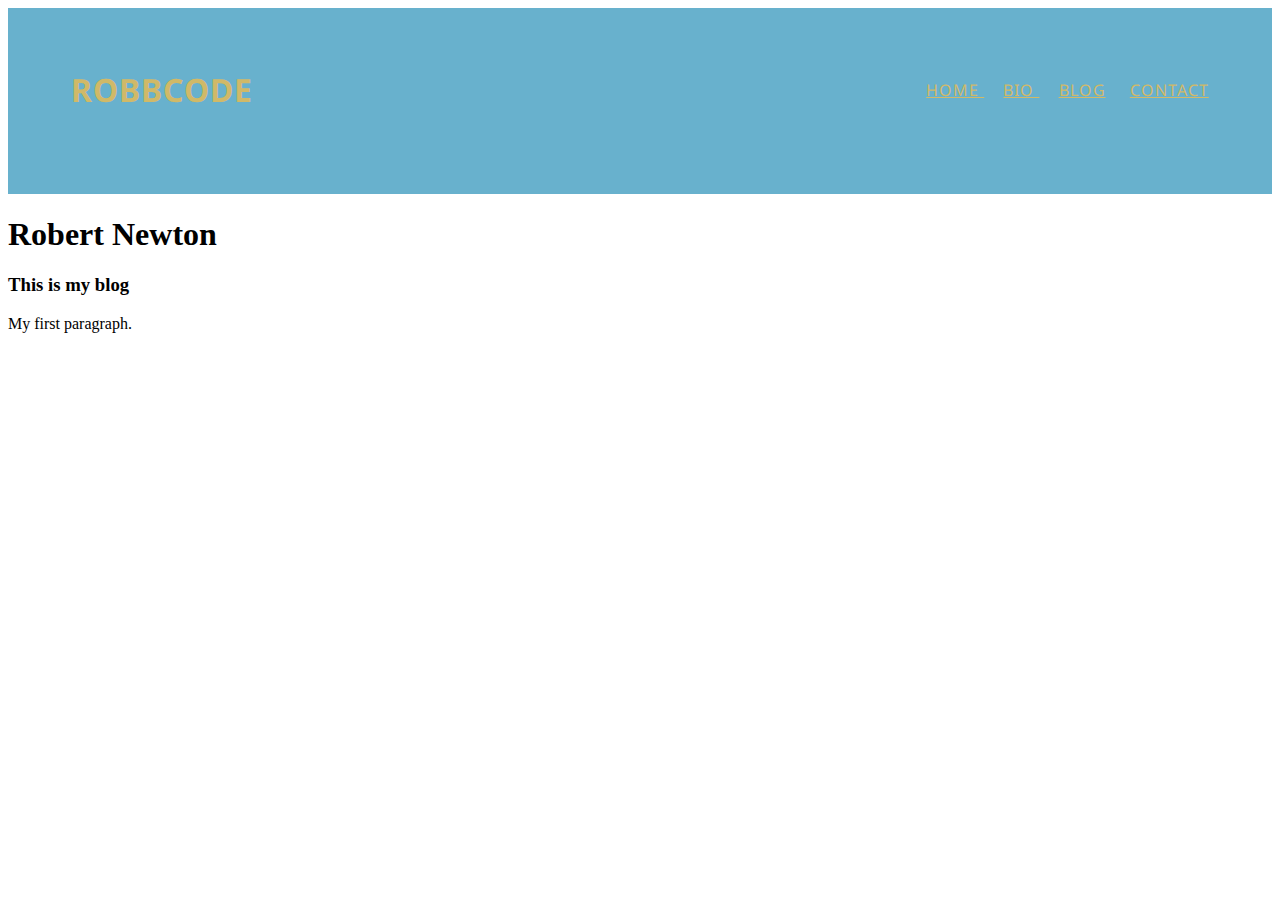
<file: index.html>
<!DOCTYPE html>

<html>

<!-- Running blog, set this into github often! -->
<head>
   <link rel="stylesheet" type="text/css" href="nav.css" media="screen" />
<title>RobbCode</title>
</head>
<!--this is the nav section -->
<header>
  <div><h1>RobbCode</h1></div>
  <nav>
    <ul>
      <a href = '#'> Home </a>
      <a href = '#'> Bio </a>
      <a href = '#'> Blog</a>
      <a href = '#'> Contact </a>
    </ul>
  </nav>
</header>

<body>
<!--this is the header -->
<h1>Robert Newton</h1>
<!--this will the the subtitle -->
<h3>This is my blog</h3>
<!--this is a bio section -->
<p>My first paragraph.</p>

</body>

</html>
</file>
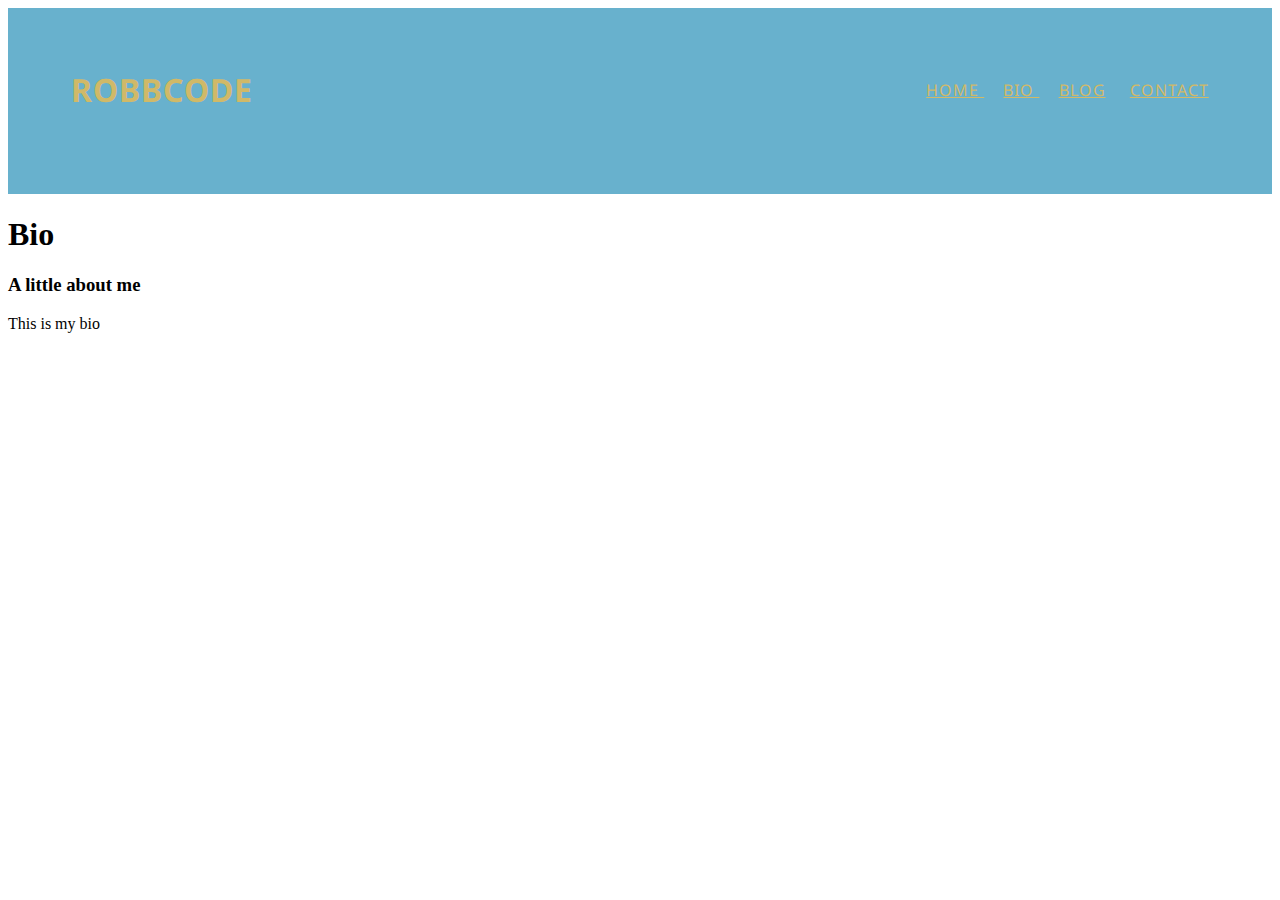
<file: about.html>
<!DOCTYPE html>
<html>

<!-- Running blog, set this into github often! -->
<head>
  <link rel="stylesheet" type="text/css" href="nav.css" media="screen" />
<title>RobbCode - Bio</title>
</head>
<header>
  <div><h1>RobbCode</h1></div>
  <nav>
    <ul>
      <a href = '#'> Home </a>
      <a href = '#'> Bio </a>
      <a href = '#'> Blog</a>
      <a href = '#'> Contact </a>
    </ul>
  </nav>
</header>
<body>
<!--this is the header -->
<h1>Bio</h1>
<!--this will the the subtitle -->
<h3>A little about me</h3>
<!--this is a bio section -->
<p>This is my bio</p>

</body>
</html>
</file>
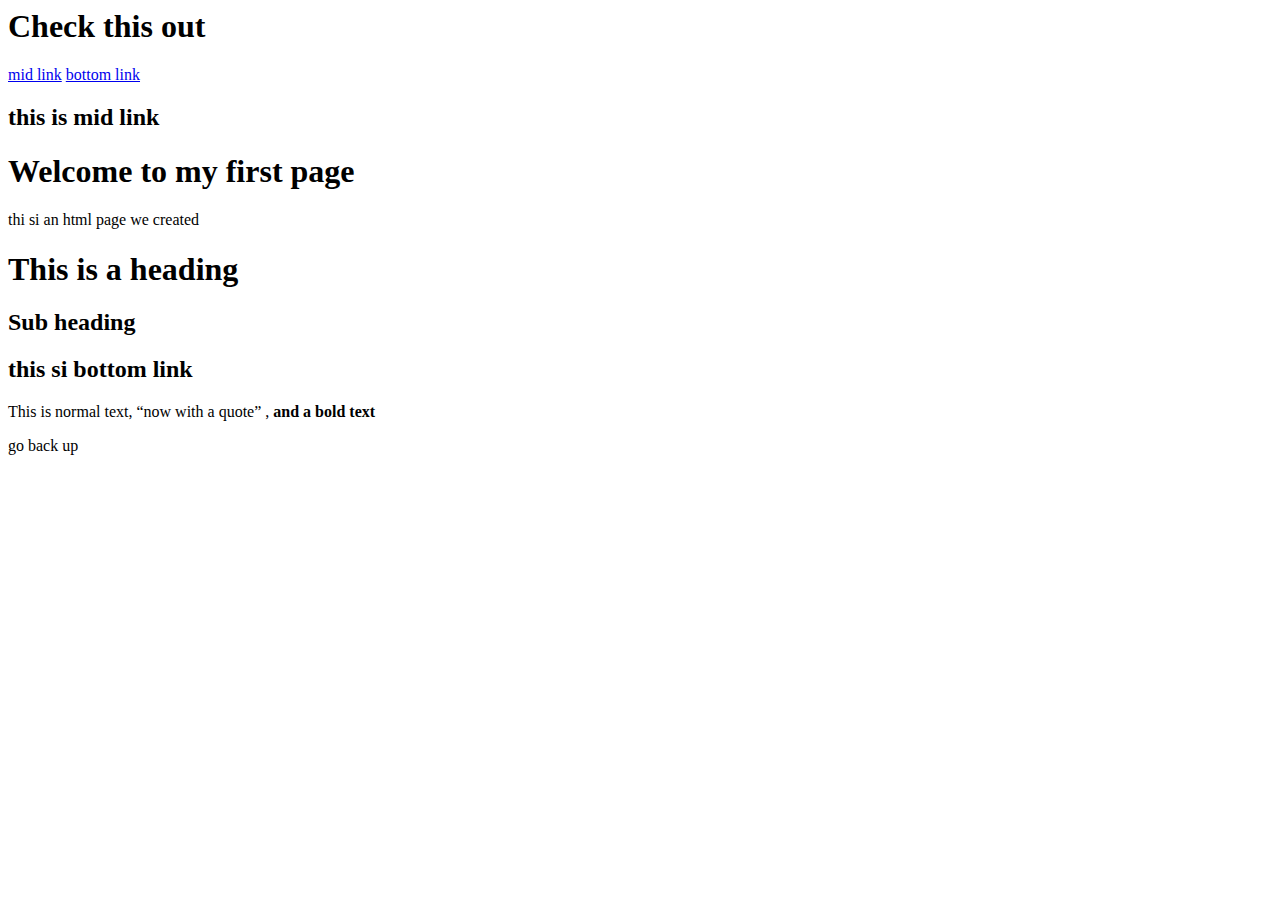
<file: duckettbook/firstpage.html>
<html>
    <head>
        <title>First web page </title>
    </head>

    <body>

        <h1 id ="top"> Check this out </h1>
        <a href ="#mid-link">mid link</a>
        <a href ="#bottom-link">bottom link </a>

        <h2 id ="mid-link">this is mid link</h2>
        <h1>Welcome to my first page</h1>
        <p>thi si an html page we created</p>

        <h1>This is a heading</h1>
        <h2>Sub heading </h2>

        <h2 id="bottom-link"> this si bottom link </h2>


    

        <p>This is normal text, <q>now with a quote</q> , <strong> and a bold text </strong>

        </p>

        <p><a"#top-link">go back up</a></p>

    </body>
</html>
</file>
<file: nav.css>
@import url(http://fonts.googleapis.com/css?family=Noto+Sans);

header {
  text-align: justify;
  letter-spacing: 1px;
  padding: 2em 5%;
  background: rgba(42, 145, 184, 0.71);
  color: rgba(238, 188, 76, 0.79);
  text-transform: uppercase;
  font-family: 'Noto Sans', sans-serif;
}

a {
  color: rgba(238, 188, 76, 0.79);
}

header::after {
  content: '';
  display: inline-block;
  width: 100%;
}

header > div,
header > div::before,
header > div h1,
header nav {
  display: inline-block;
  vertical-align: middle;
  text-align: left;
  line-height: 1.8em;
}

header > div {
  height: 100%;
}

header > div::before {
  content: '';
  height: 100%;
}

header nav a {
  padding: 0 0.6em;
  white-space: nowrap;
}

header nav a:last-child {
  padding-right: 0;
}

header h1:hover,
header nav a:hover {
  color: rgb(195, 148, 223);
  cursor: pointer;
}


@media screen and (max-width: 768px) {
  header {
    height: auto;
  }

  header > div,
  header > div h1,
  header nav {
    height: auto;
    width: auto;
    display: block;
    text-align: center;
  }
}
</file>
